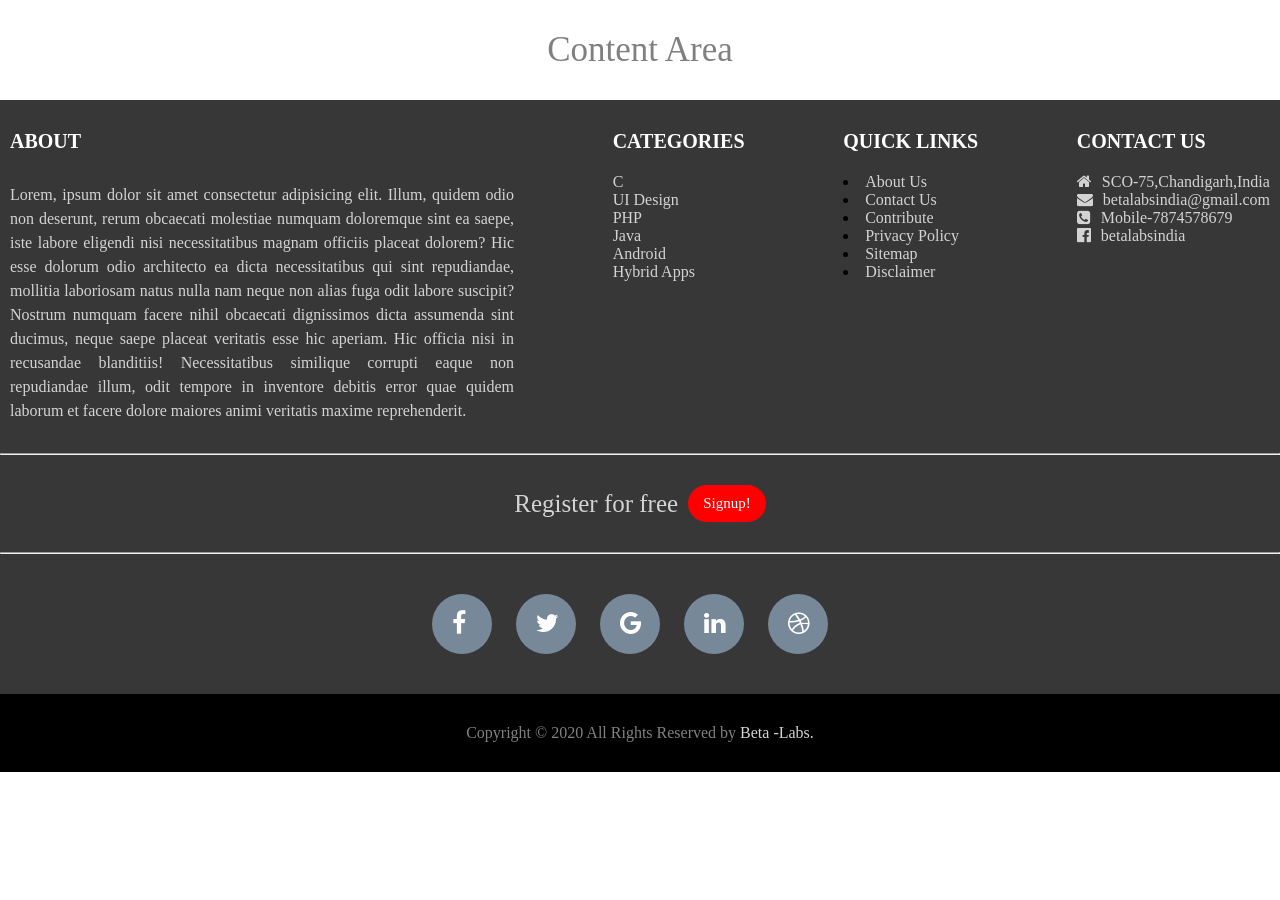
<file: index.html>
<!DOCTYPE html>
<html lang="en">
<head>
    <meta charset="UTF-8">
    <meta http-equiv="X-UA-Compatible" content="IE=edge">
    <meta name="viewport" content="width=device-width, initial-scale=1.0">
    <title>Practical-11</title>
    <link rel="stylesheet" href="style.css">
    <link rel="stylesheet" href="https://stackpath.bootstrapcdn.com/font-awesome/4.7.0/css/font-awesome.min.css">
</head>
<body>
    <section class="main">
        Content Area
    </section>
    <footer>
        <section class="sec1">
            <section class="about">
                <h2>
                    ABOUT
                </h2>
                <p>Lorem, ipsum dolor sit amet consectetur adipisicing elit. Illum, quidem odio non deserunt, rerum obcaecati molestiae numquam 
                    doloremque sint ea saepe, iste labore eligendi nisi necessitatibus magnam officiis placeat dolorem? Hic esse dolorum odio 
                    architecto ea dicta necessitatibus qui sint repudiandae, mollitia laboriosam natus nulla nam neque non alias fuga odit labore 
                    suscipit? Nostrum numquam facere nihil obcaecati dignissimos dicta assumenda sint ducimus, neque saepe placeat veritatis esse hic 
                    aperiam. Hic officia nisi in recusandae blanditiis! Necessitatibus similique corrupti eaque non repudiandae illum, odit tempore in 
                    inventore debitis error quae quidem laborum et facere dolore maiores animi veritatis maxime reprehenderit.</p>
            </section>
            <section class="category">
                <h2>CATEGORIES</h2>
                <ul>
                    <li><a href="#">C</a></li>
                    <li><a href="#">UI Design</a></li>
                    <li><a href="#">PHP</a></li>
                    <li><a href="#">Java</a></li>
                    <li><a href="#">Android</a></li>
                    <li><a href="#">Hybrid Apps</a></li>
                </ul>
            </section>
            <section class="links">
                <h2>QUICK LINKS</h2>
                <li><a href="#">About Us</a></li>
                <li><a href="#">Contact Us</a></li>
                <li><a href="#">Contribute</a></li>
                <li><a href="#">Privacy Policy</a></li>
                <li><a href="#">Sitemap</a></li>
                <li><a href="#">Disclaimer</a></li>
            </section>
            <section class="contact">
                <h2>CONTACT US</h2>
                <ul>
                    <li><i class="fa fa-home"></i><span>SCO-75,Chandigarh,India</span></li>
                    <li><i class="fa fa-envelope"></i><span>betalabsindia@gmail.com</span></li>
                    <li><i class="fa fa-phone-square"></i><span>Mobile-7874578679</span></li>
                    <li><i class="fa fa-facebook-official"></i><span>betalabsindia</span></li>
                   
                </ul>
            </section>
        </section>
        <hr width="100%"/>
        <section class="sec2">
            <p>Register for free</p>
            <a href="#">Signup!</a>
        </section>
        <hr width="100%"/>
        <section class="sec3">
            <ul>
                <li><a href="#"><i class="fa fa-facebook"></i></a></li>
                <li><a href="#"><i class="fa fa-twitter"></i></a></li>
                <li><a href="#"><i class="fa fa-google"></i></a></li>
                <li><a href="#"><i class="fa fa-linkedin"></i></a></li>
                <li><a href="#"><i class="fa fa-dribbble"></i></a></li>
            </ul>
        </section>
        <section class="sec4">
            <p>
                Copyright &#169; 2020 All Rights Reserved by
                <a href="https://www.beta-labs.in">Beta -Labs.</a> 
            </p>
        </section>
    </footer>
</body>
</html>
</file>
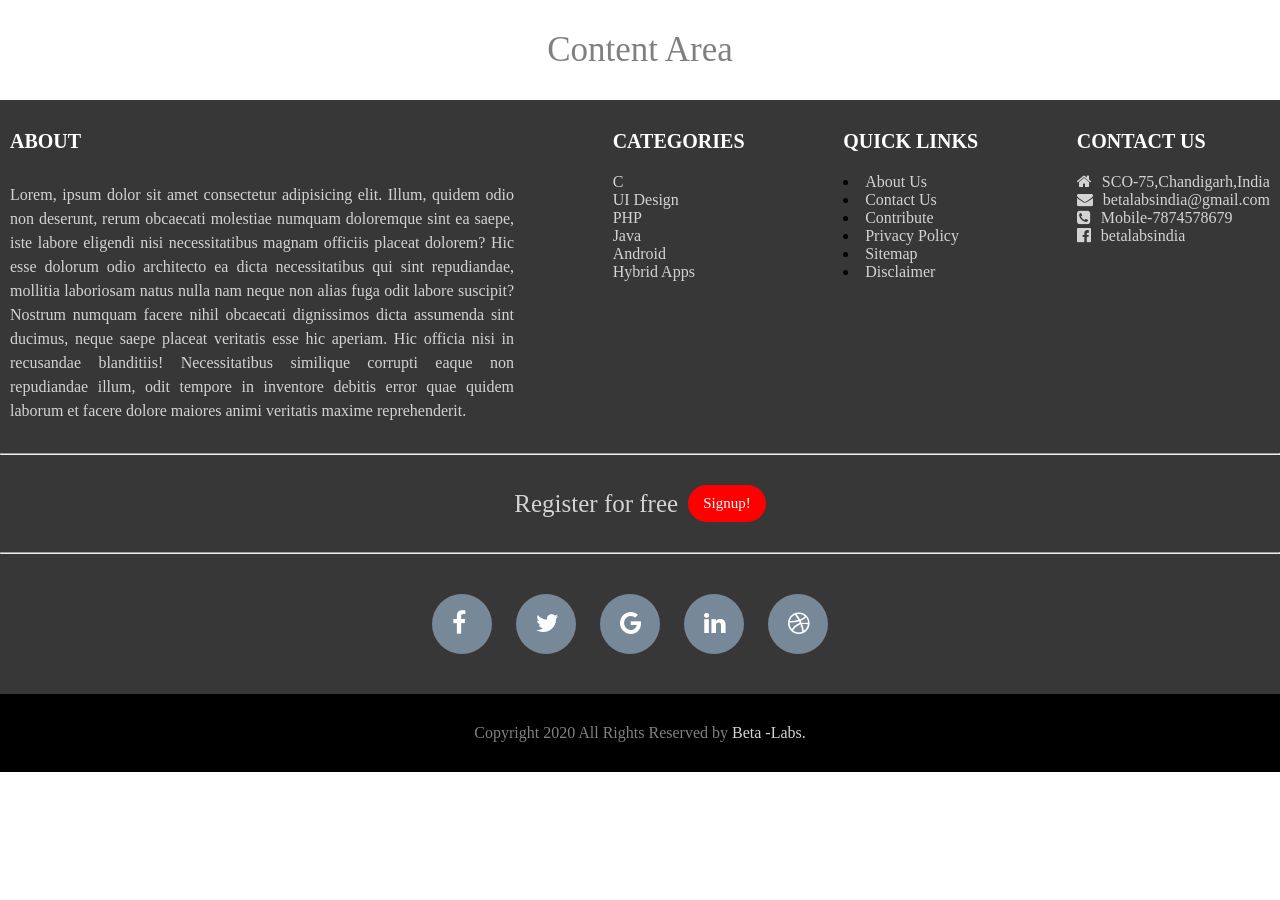
<file: footer.html>
<!DOCTYPE html>
<html lang="en">
<head>
    <meta charset="UTF-8">
    <meta http-equiv="X-UA-Compatible" content="IE=edge">
    <meta name="viewport" content="width=device-width, initial-scale=1.0">
    <title>Practical-11</title>
    <link rel="stylesheet" href="style.css">
    <link rel="stylesheet" href="https://stackpath.bootstrapcdn.com/font-awesome/4.7.0/css/font-awesome.min.css">
</head>
<body>
    <section class="main">
        Content Area
    </section>
    <footer>
        <section class="sec1">
            <section class="about">
                <h2>
                    ABOUT
                </h2>
                <p>Lorem, ipsum dolor sit amet consectetur adipisicing elit. Illum, quidem odio non deserunt, rerum obcaecati molestiae numquam 
                    doloremque sint ea saepe, iste labore eligendi nisi necessitatibus magnam officiis placeat dolorem? Hic esse dolorum odio 
                    architecto ea dicta necessitatibus qui sint repudiandae, mollitia laboriosam natus nulla nam neque non alias fuga odit labore 
                    suscipit? Nostrum numquam facere nihil obcaecati dignissimos dicta assumenda sint ducimus, neque saepe placeat veritatis esse hic 
                    aperiam. Hic officia nisi in recusandae blanditiis! Necessitatibus similique corrupti eaque non repudiandae illum, odit tempore in 
                    inventore debitis error quae quidem laborum et facere dolore maiores animi veritatis maxime reprehenderit.</p>
            </section>
            <section class="category">
                <h2>CATEGORIES</h2>
                <ul>
                    <li><a href="#">C</a></li>
                    <li><a href="#">UI Design</a></li>
                    <li><a href="#">PHP</a></li>
                    <li><a href="#">Java</a></li>
                    <li><a href="#">Android</a></li>
                    <li><a href="#">Hybrid Apps</a></li>
                </ul>
            </section>
            <section class="links">
                <h2>QUICK LINKS</h2>
                <li><a href="#">About Us</a></li>
                <li><a href="#">Contact Us</a></li>
                <li><a href="#">Contribute</a></li>
                <li><a href="#">Privacy Policy</a></li>
                <li><a href="#">Sitemap</a></li>
                <li><a href="#">Disclaimer</a></li>
            </section>
            <section class="contact">
                <h2>CONTACT US</h2>
                <ul>
                    <li><i class="fa fa-home"></i><span>SCO-75,Chandigarh,India</span></li>
                    <li><i class="fa fa-envelope"></i><span>betalabsindia@gmail.com</span></li>
                    <li><i class="fa fa-phone-square"></i><span>Mobile-7874578679</span></li>
                    <li><i class="fa fa-facebook-official"></i><span>betalabsindia</span></li>
                   
                </ul>
            </section>
        </section>
        <hr width="100%"/>
        <section class="sec2">
            <p>Register for free</p>
            <a href="#">Signup!</a>
        </section>
        <hr width="100%"/>
        <section class="sec3">
            <ul>
                <li><a href="#"><i class="fa fa-facebook"></i></a></li>
                <li><a href="#"><i class="fa fa-twitter"></i></a></li>
                <li><a href="#"><i class="fa fa-google"></i></a></li>
                <li><a href="#"><i class="fa fa-linkedin"></i></a></li>
                <li><a href="#"><i class="fa fa-dribbble"></i></a></li>
            </ul>
        </section>
        <section class="sec4">
            <p>
                Copyright  2020 All Rights Reserved by
                <a href="https://www.beta-labs.in">Beta -Labs.</a> 
            </p>
        </section>
    </footer>
</body>
</html>
</file>
<file: style.css>
*
{
    margin: 0;
    padding: 0;
    box-sizing:border-box;
}
.main
{
    width:100%;
    height:100px;
    display:flex;
    justify-content:center;
    align-items:center;
    font-size:35px;
    color:grey;
}
footer
{
    width:100%;
    background-color:rgb(56, 55, 55);
}
.sec1
{
    display:flex;
    justify-content:space-between;
    flex-direction:row;
    padding: 30px 10px;
}
.about
{
    width:40%;
}
.sec1 h2
{
    font-size: 20px;
    color:white;
    padding-bottom: 20px;
}
.about p
{
    text-align: justify;
    color:lightgray;
    line-height: 24px;
    margin-top: 10px;
}
a
{
    text-decoration: none;
    color:lightgray;
}
a:hover
{
    color:lightseagreen;
}
.sec1 ul
{
    list-style: none;
}
.sec ul li
{
    padding: 5px;
}
span
{
    color:lightgray;
}
i{
    color:lightgray;
    font-size: 20px;
    margin-right: 10px;

}
.sec2
{
    display:flex;
    justify-content: center;
    padding: 30px;
    align-items: center;
}
.sec2 p
{
    color:lightgray;
    font-size: 25px;
    padding: 0;
}
.sec2 a
{
    display:inline-block;
    padding: 10px 15px;
    color:white;
    background-color: red;
    border-radius: 25px;
    margin-left: 10px;
    font-size: 15px;
}
.sec2 a:hover
{
    background-color: lightsalmon;
}
.sec3
{
    display:flex;
    justify-content: center;
    padding: 20px;
}
.sec3 ul
{
    list-style: none;
    margin: 20px;
}
.sec3 ul li
{
    display:inline-block;
    height: 60px;
    width:60px;
    padding: 20px;
    background-color: lightslategray;
    border-radius: 50%;
    margin-right: 20px;
}
.sec3 ul li i
{ 
    color:white;
    font-size: 25px;
    line-height: 20px;
    text-align: center;

}
.sec3 ul li:nth-child(1):hover
{
    background-color:#3b5999;
}
.sec3 ul li:nth-child(2):hover
{
    background-color:#55acee;
}
.sec3 ul li:nth-child(3):hover
{
    background-color:#dd4b39;
}
.sec3 ul li:nth-child(4):hover
{
    background-color:#007785;
}
.sec3 ul li:nth-child(5):hover
{
    background-color:#ea4c89;
}
.sec4
{
    display:flex;
    justify-content: center;
    background-color: black;
    padding: 30px;
}
.sec4 p
{
    color:grey;
    position:relative;

}
.sec4 p::after
{
    content:'';
    display:block;
    width:0;
    height: 2px;
    position:absolute;
    right:0;
    bottom:-10px;
    background-color: indianred;
    transition: all .3s;
}
.sec4 p:hover::after
{
    width:100%;
}
@media (max-width:780px)
{
    .main
{
    width:100%;
    height:100px;
    display:flex;
    justify-content:center;
    align-items:center;
    font-size:35px;
    color:grey;
}
footer
{
    width:100%;
    background-color:rgb(56, 55, 55);
}
.sec1
{
    display:flex;
    justify-content:space-between;
    flex-wrap: wrap;
    flex-direction:row;
    padding: 30px 10px;
}
.about
{
    width:100%;
    margin-bottom: 20px;
}
.sec1 h2
{
    font-size: 20px;
    color:white;
}
.about p
{
    text-align: justify;
    color:lightgray;
    line-height: 24px;
    margin-top: 10px;
}
a
{
    text-decoration: none;
    color:lightgray;
}
a:hover
{
    color:lightseagreen;
}
.sec1 ul
{
    list-style: none;
}
.sec ul li
{
    padding: 5px;
}
span
{
    color:lightgray;
}
i{
    color:lightgray;
    font-size: 20px;
    margin-right: 10px;

}
.sec2
{
    display:flex;
    justify-content: center;
    padding: 20px;
    align-items: center;
}
.sec2 p
{
    color:lightgray;
    font-size: 25px;
    padding: 0;
}
.sec2 a
{
    display:inline-block;
    padding: 10px 15px;
    color:white;
    background-color: red;
    border-radius: 25px;
    margin-left: 10px;
    font-size: 15px;
}
.sec2 a:hover
{
    background-color: lightsalmon;
}
.sec3
{
    display:flex;
    justify-content: center;
    padding: 20px;
}
.sec3 ul
{
    list-style: none;
    margin: 20px;
}
.sec3 ul li
{
    display:inline-block;
    height: 60px;
    width:60px;
    padding: 20px;
    background-color: lightslategray;
    border-radius: 50%;
    margin-right: 20px;
}
.sec3 ul li i
{ 
    color:white;
    font-size: 25px;
    line-height: 20px;
    text-align: center;

}
.sec3 ul li:nth-child(1):hover
{
    background-color:#3b5999;
}
.sec3 ul li:nth-child(2):hover
{
    background-color:#55acee;
}
.sec3 ul li:nth-child(3):hover
{
    background-color:#dd4b39;
}
.sec3 ul li:nth-child(4):hover
{
    background-color:#007785;
}
.sec3 ul li:nth-child(5):hover
{
    background-color:#ea4c89;
}
.sec4
{
    display:flex;
    justify-content: center;
    background-color: black;
    padding: 30px;
}
.sec4 p
{
    color:grey;
    position:relative;

}
.sec4 p::after
{
    content:'';
    display:block;
    width:0;
    height: 2px;
    position:absolute;
    right:0;
    bottom:-10px;
    background-color: indianred;
    transition: all .3s;
}
.sec4 p:hover::after
{
    width:100%;
}
}
@media(max-width:470px)
{
    .main
{
    width:100%;
    height:100px;
    display:flex;
    justify-content:center;
    align-items:center;
    font-size:35px;
    color:grey;
}
footer
{
    width:100%;
    background-color:rgb(56, 55, 55);
}
.sec1
{
    display:flex;
    justify-content:space-between;
    flex-direction:column;
    padding: 30px 10px;
}
.about
{
    width:100%;
}
.sec1 h2
{
    font-size: 20px;
    color:white;
    margin-top: 20px;
}
.about p
{
    text-align: justify;
    color:lightgray;
    line-height: 24px;
    margin-top: 10px;
}
a
{
    text-decoration: none;
    color:lightgray;
}
a:hover
{
    color:lightseagreen;
}
.sec1 ul
{
    list-style: none;
}
.sec ul li
{
    padding: 5px;
}
span
{
    color:lightgray;
}
i{
    color:lightgray;
    font-size: 20px;
    margin-right: 10px;

}
.sec2
{
    display:flex;
    justify-content: center;
    padding: 30px;
    align-items: center;
}
.sec2 p
{
    color:lightgray;
    font-size: 25px;
    padding: 0;
}
.sec2 a
{
    display:inline-block;
    padding: 10px 15px;
    color:white;
    background-color: red;
    border-radius: 25px;
    margin-left: 10px;
    font-size: 15px;
}
.sec2 a:hover
{
    background-color: lightsalmon;
}
.sec3
{
    display:flex;
    justify-content: center;
    padding: 20px;
}
.sec3 ul
{
    list-style: none;
    margin: 20px;
}
.sec3 ul li
{
    display:inline-block;
    height: 40px;
    width:40px;
    padding: 20px;
    background-color: lightslategray;
    border-radius: 50%;
    margin-right: 10px;
}
.sec3 ul li i
{ 
    color:white;
    font-size: 15px;
    line-height: 15px;
    text-align: center;

}
.sec3 ul li:nth-child(1):hover
{
    background-color:#3b5999;
}
.sec3 ul li:nth-child(2):hover
{
    background-color:#55acee;
}
.sec3 ul li:nth-child(3):hover
{
    background-color:#dd4b39;
}
.sec3 ul li:nth-child(4):hover
{
    background-color:#007785;
}
.sec3 ul li:nth-child(5):hover
{
    background-color:#ea4c89;
}
.sec4
{
    display:flex;
    justify-content: center;
    background-color: black;
    padding: 30px;
}
.sec4 p
{
    color:grey;
    position:relative;

}
.sec4 p::after
{
    content:'';
    display:block;
    width:0;
    height: 2px;
    position:absolute;
    right:0;
    bottom:-10px;
    background-color: indianred;
    transition: all .3s;
}
.sec4 p:hover::after
{
    width:100%;
}
}
</file>
